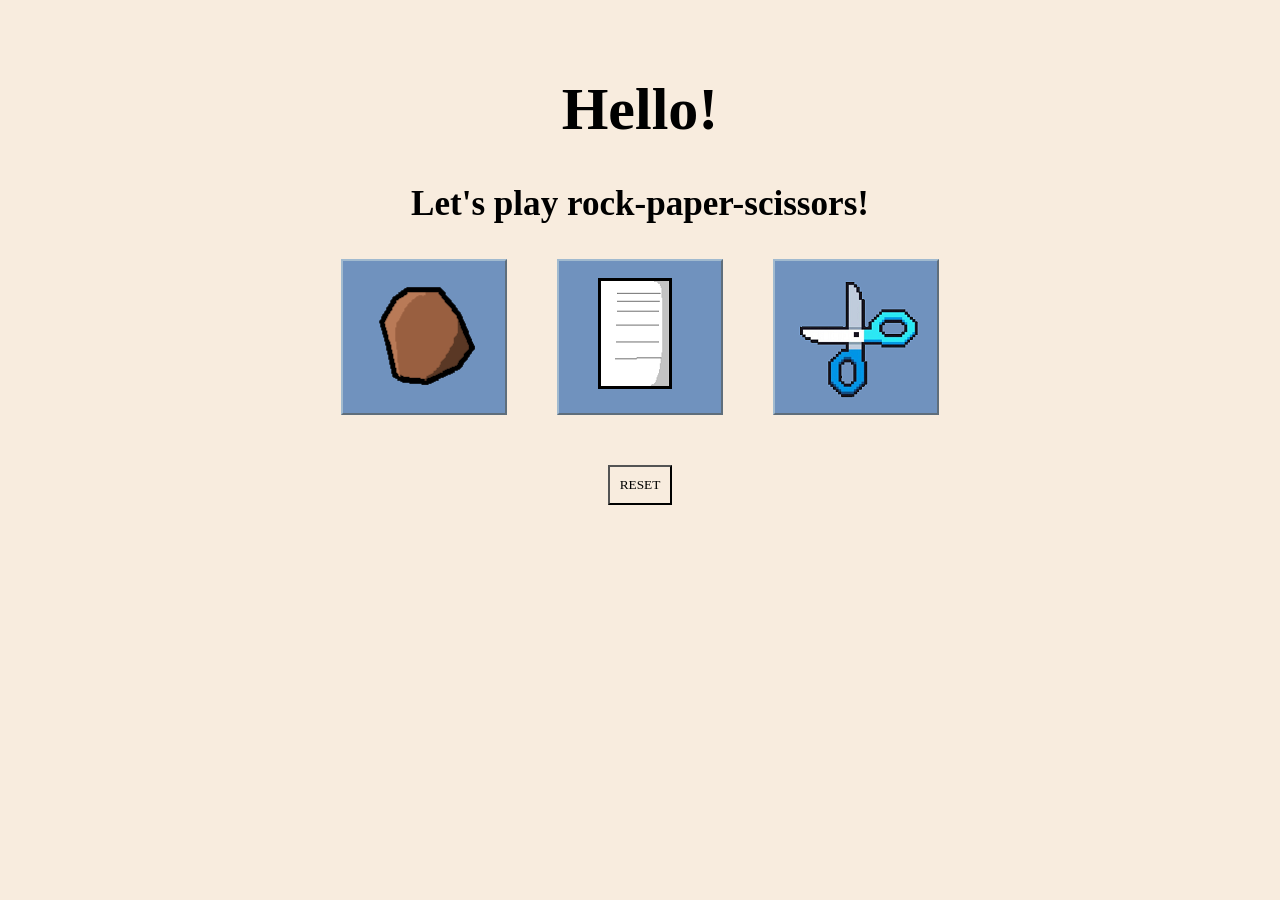
<file: index.html>
<html>
<head>
    <meta charset="UTF-8">
    <meta name="viewport" content="width=device-width, initial-scale=1.0">
    <title>Rock Paper Scissors</title>
    <link rel="stylesheet" href="stylefile.css">
    <link rel="icon" type="image/png" href="rock.png">
</head>
<body>
    <div class="text">
        <p><h1><center>Hello!</center></h1></p>
        <p><h3><center>Let's play rock-paper-scissors!</center></h3></p>
    </div>
    <div class="buttons">
    <button class="rock" id="rock" title="rock" onclick="comp1()";>
        <img src= "rock.png"> 
    </button>
    <button class="paper" id="paper" title="paper" onclick="comp2()">
        <img src="paper.png">
    </button>
    <button class="scissor" id="scissor" title="scissor" onclick="comp3()">
        <img src="scissors.png">
    </button>
</div>
<p class="message" id="message"></p>
<p class="score" id="score"></p>
<div class="resetB">
    <button class="reset" id="reset" title="title" onclick="reset()">
    RESET</button>
</div>
    <script src="javafile.js"></script>
</body>
</html>
</file>
<file: stylefile.css>
*{
    background-color: rgb(248, 236, 222);
    font-family: Cambria, Cochin, Georgia, Times, 'Times New Roman', serif;
}
.buttons{
    justify-content: center;
    align-items: center;
    display: flex;
    flex-direction: row;
}
.rock{
    /* margin-left: 450px; */
    border-color: rgb(161, 186, 207);
    background-color: rgb(112,146,190);
}
img{
    height : 150px;
    width : 150px;
}
@media screen and (max-width:1000px){
    .buttons{
        margin:auto 80px;
        max-width:90%;
        }    
    body{
        font-size: 2.5rem;
    }
    img{
        height: 50px;
        width: 50px;
    }
    
}
.paper{
    margin-left: 50px;
    border-color: rgb(161, 186, 207);
    background-color: rgb(112,146,190);
}
.scissor{
    margin-left: 50px;
    border-color: rgb(161, 186, 207);
    background-color: rgb(112,146,190);
}
.text{
    font-size: 30px;
    color: black;
    text-align: center;
    margin-top: 75px;
    padding: none;
    background-color: none;
}
.reset{
    padding: 10px;
    margin-top: 30px;
    
}
.message{
    text-align: center;
    font-weight: bold;
    font-size: 20px;
}
.resetB{
    display: flex;
    justify-content: center;
    align-items: center;
}
.score{
    text-align: center;
    font-size: 20px;
}
</file>
